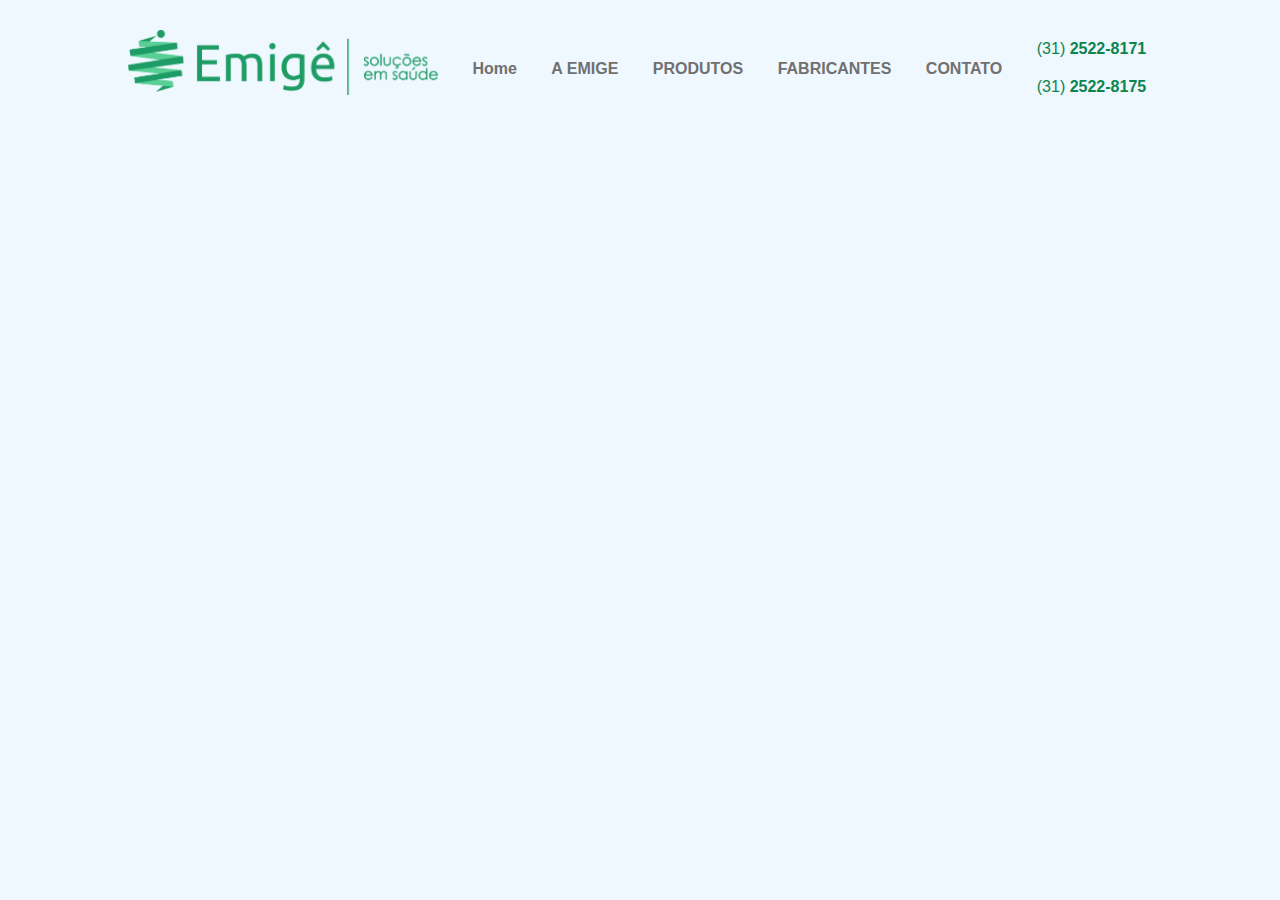
<file: index.html>
<!DOCTYPE html>
<html lang="pt-br">
<head>
    <meta charset="UTF-8">
    <meta name="viewport" content="width=device-width, initial-scale=1.0">
    <title>Emigê Soluções em Saúde</title>
    <link rel="stylesheet" href="assets/style/style.css">

</head>
<body>
    <header class="cabecalho" id="cabecalho">
        <section class="logo">
            <img src="assets/image/logo_emige.png" alt="Logo Emige">
        </section>
        <section class="menu">
            <nav>
                <ul>
                    <a href="#"><li>Home</li></a>
                    <a href="#"><li>A EMIGE</li></a>
                    <a href="#"><li>PRODUTOS</li></a>
                    <a href="#"><li>FABRICANTES</li></a>
                    <a href="#"><li>CONTATO</li></a>
                </ul>
            </nav>
        </section>
        <section class="fone">
            <p>(31) <strong>2522-8171</strong></p>
            <p>(31) <strong>2522-8175</strong></p>
        </section>
    </header>
    <main>
      

    </main>
    <footer>

    </footer>
</body>
</html>
</file>
<file: assets/style/style.css>
@charset "uft-8";

*{
    margin: 0;
    padding: 0;
    font-family: Arial, Helvetica, sans-serif;
}
:root{
    --cor0: #717070;
    --cor1: #229F68;
    --cor2: #0B8450;
}

body{
    width: 1024px;
    margin: auto;
    background-color: aliceblue;
}
#cabecalho{
    width: 100vw;
    height: 150px;
    margin-top: 20px;
}
.logo{
    display: inline-block;
    width: 310px;
    height: 150px;
    vertical-align: middle;
}
.logo>img{
    width: 310px;
    margin-top: 10px;
}
.menu{
    display: inline-block;
    vertical-align: middle;
    height: 150px;
}
.menu li{
    display: inline;
    color: var(--cor0);
    font-weight: bold;
    font-size: 1em;
    text-align: center;
}
.menu>nav>ul{
    margin-top: 40px;
}
.menu a{
    color: var(--cor0);
    text-decoration: none;
    margin-top: 50px;
    margin-left: 30px;
}
.fone{
    display: inline-block;
    vertical-align: middle;
    margin-left: 30px;
    height: 150px;
    color: var(--cor2);
}
.fone>p{
    margin-top: 20px;
}
</file>
